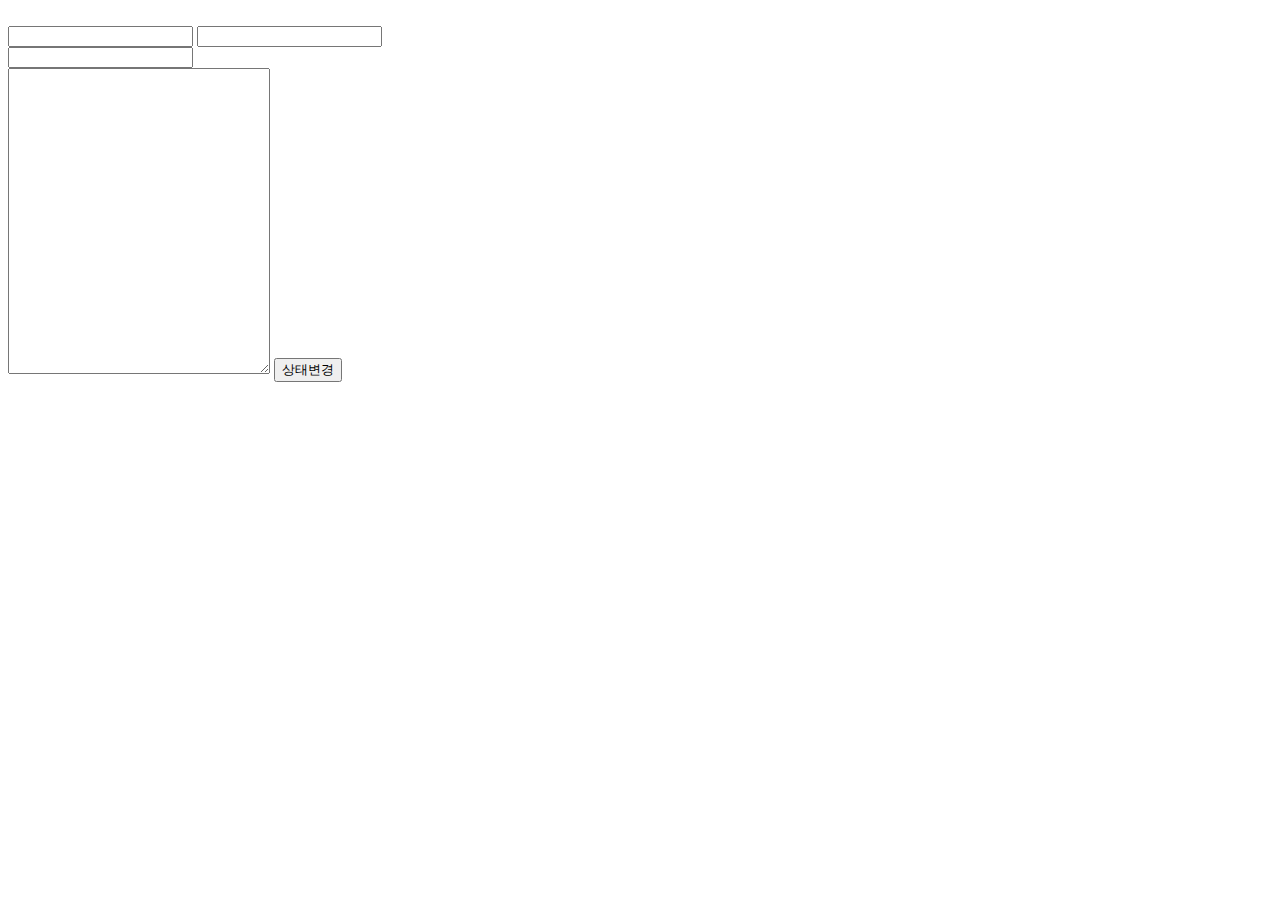
<file: ITS/src/main/resources/templates/assign.html>
<!DOCTYPE html>
<html xmlns:th="http://www.thymeleaf.org">
<head>
    <meta charset="UTF-8">
    <title>Title</title>
</head>
<body>

<form action="/issue/update" method="post" name="assignForm">
    <input type="hidden" name="id" th:value="${issueAssign.id}" readonly> <br>
    <input type="text" name="reporter" th:value="${issueAssign.reporter}" readonly>
    <input type="test" name="role" id="userRole"> <br>
    <input type="text" name="title" th:value="${issueAssign.title}" readonly> <br>
    <textarea name="comment" cols="30" rows="20" th:text="${issueAssign.comment}"></textarea>
    <input type="hidden" name="reportedDate" th:value="${issueAssign.reportedDate}">
    <input type="button" value="상태변경" onclick="issueAssign()">
</form>
<script th:inline="javascript">
<!--  const listReq = () => {-->
<!--      console.log("목록 요청");-->
<!--      location.href= "/issue/";-->
<!--    }-->
<!--  const updateReq = () => {-->
<!--      console.log("수정요청");-->
<!--      const id = [[${issue.id}]];-->
<!--      location.href = "/issue/update/" + id;-->
<!--      }-->
  const issueAssign = () => {
    const role = [[${issueAssign.userRole]];
    const inputPass = document.getElementById("userRole").value;
    if(role == inputPass){
    document.updateForm.submit();
    } else {
    alert("권한이 없습니다!");
    }
</script>
</body>
</html>
</file>
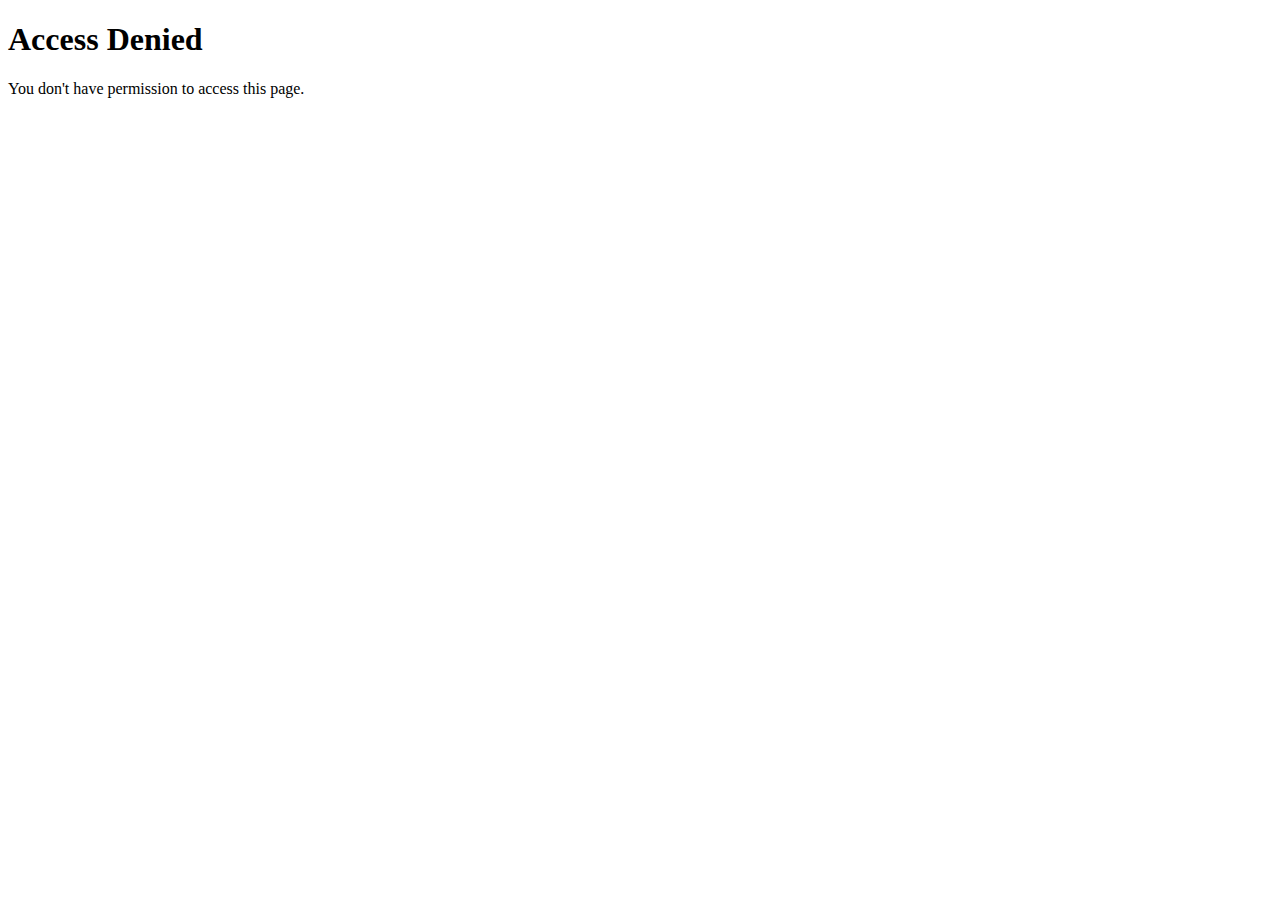
<file: ITS/src/main/resources/templates/error/access-denied.html>
<!DOCTYPE html>
<html lang="ko" xmlns:th="http://www.w3.org/1999/xhtml">
<head>
  <meta charset="UTF-8">
  <title>Access Denied</title>
</head>
<body>
<h1>Access Denied</h1>
<p th:text="${error}">You don't have permission to access this page.</p>
</body>
</html>
</file>
